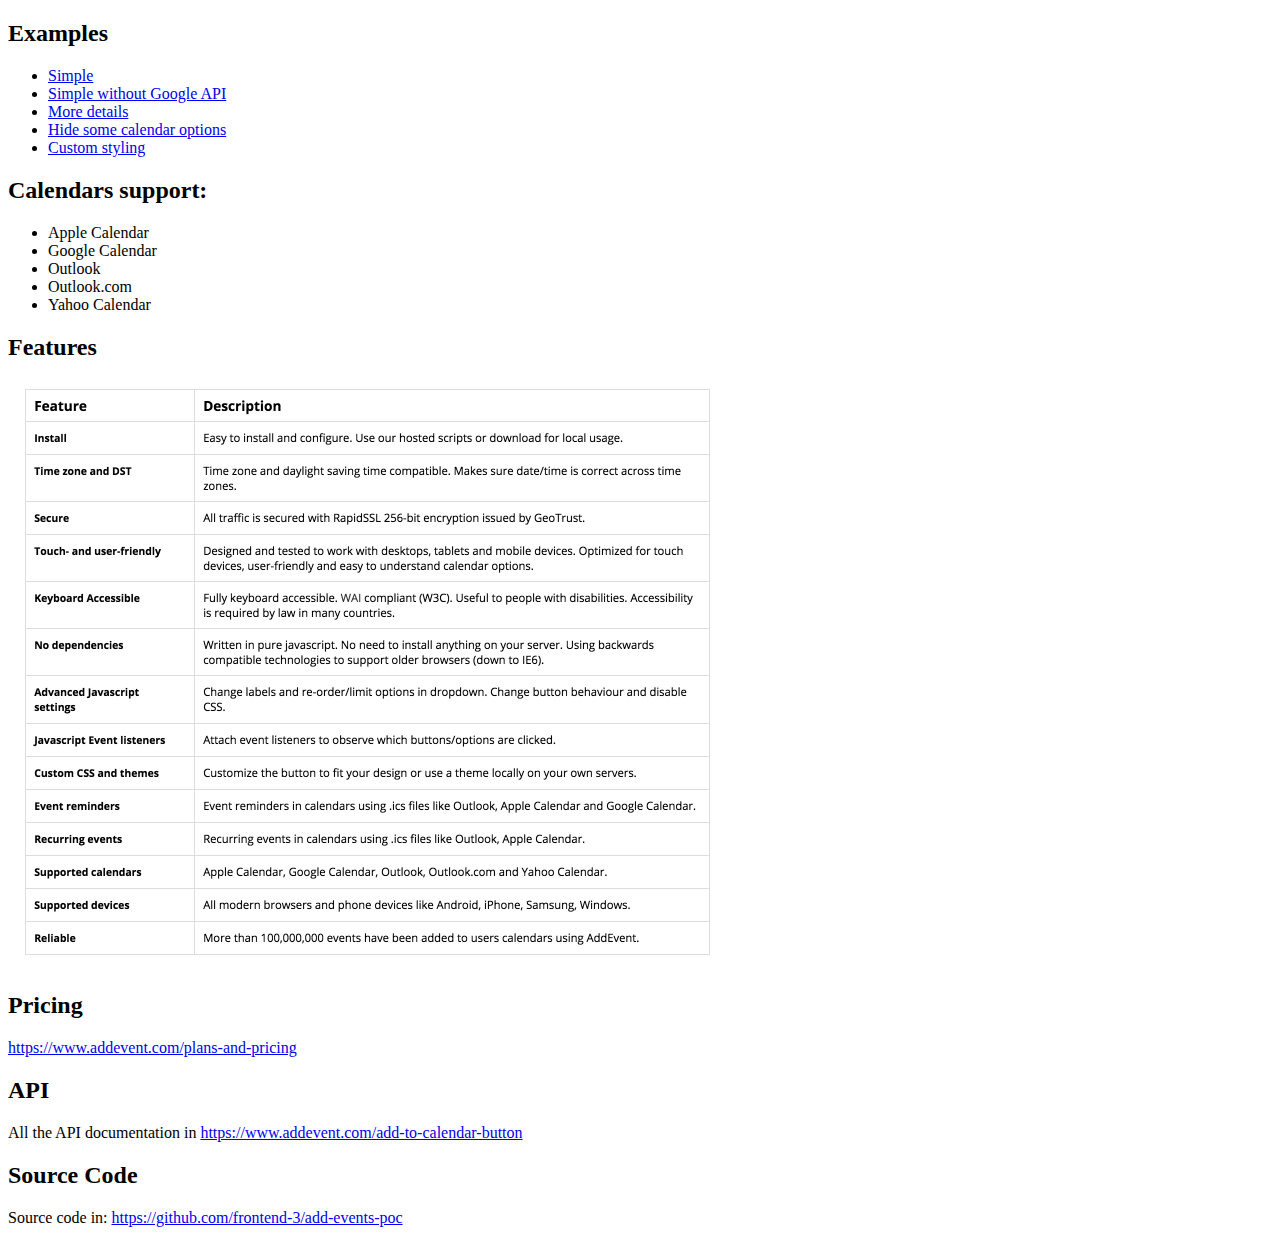
<file: index.html>
<!DOCTYPE html>
<html lang="en" dir="ltr">
  <head>
    <meta charset="utf-8">
    <title></title>
  </head>
  <body>
    <h2>Examples</h2>
    <ul>
      <li>
        <a href="simple.html">Simple</a>
      </li>
      <li>
        <a href="simple-without-google-api.html">Simple without Google API</a>
      </li>
      <li>
        <a href="more-details.html">More details</a>
      </li>
      <li>
        <a href="hide-some-calendar-options.html">Hide some calendar options</a>
      </li>
      <li>
        <a href="custom-styling.html">Custom styling</a>
      </li>
    </ul>
    <h2>Calendars support:</h2>
    <ul>
      <li>Apple Calendar</li>
      <li>Google Calendar</li>
      <li>Outlook</li>
      <li>Outlook.com</li>
      <li>Yahoo Calendar</li>
    </ul>
    <h2>Features</h2>
    <img src="features.png" alt="" width="720">
    <h2>Pricing</h2>
    <a href='https://www.addevent.com/plans-and-pricing'>https://www.addevent.com/plans-and-pricing</a>

    <h2>API</h2>
    <p>All the API documentation in <a href='https://www.addevent.com/add-to-calendar-button'>https://www.addevent.com/add-to-calendar-button</a></p>
    <h2>Source Code</h2>
    <p>Source code in: <a href='https://github.com/frontend-3/add-events-poc'>https://github.com/frontend-3/add-events-poc</a></p>
  </body>
</html>
</file>
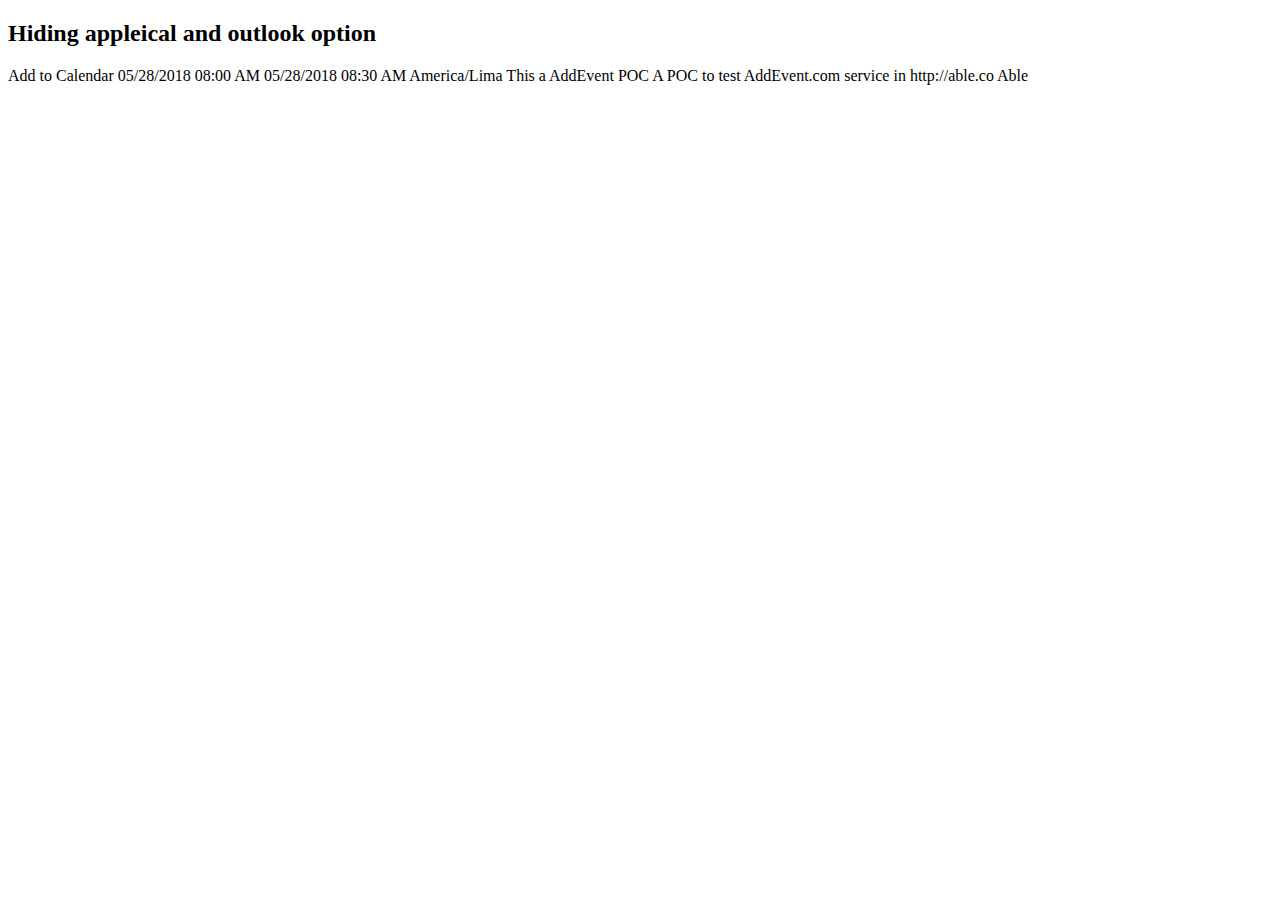
<file: custom-events.html>
<!DOCTYPE html>
<html lang="en" dir="ltr">
  <head>
    <meta charset="utf-8">
    <title></title>
    <script type="text/javascript" src="https://addevent.com/libs/atc/1.6.1/atc.min.js" async defer></script>
    <script type="text/javascript">
      window.addeventasync = function(){
        addeventatc.settings({
          appleical  : {show:false, text:"Apple Calendar"},
          google     : {show:true, text:"Google <em>(online)</em>"},
          outlook    : {show:false, text:"Outlook"},
          outlookcom : {show:true, text:"Outlook.com <em>(online)</em>"},
          yahoo      : {show:true, text:"Yahoo <em>(online)</em>"}
        });
      };
    </script>
  </head>
  <body>
    <h2>Hiding appleical and outlook option</h2>
    <div title="Add to Calendar" class="addeventatc">
      Add to Calendar
      <span class="start">05/28/2018 08:00 AM</span>
      <span class="end">05/28/2018 08:30 AM</span>
      <span class="timezone">America/Lima</span>
      <span class="title">This a AddEvent POC</span>
      <span class="description">A POC to test AddEvent.com service in http://able.co</span>
      <span class="location">Able</span>
    </div>
  </body>
</html>
</file>
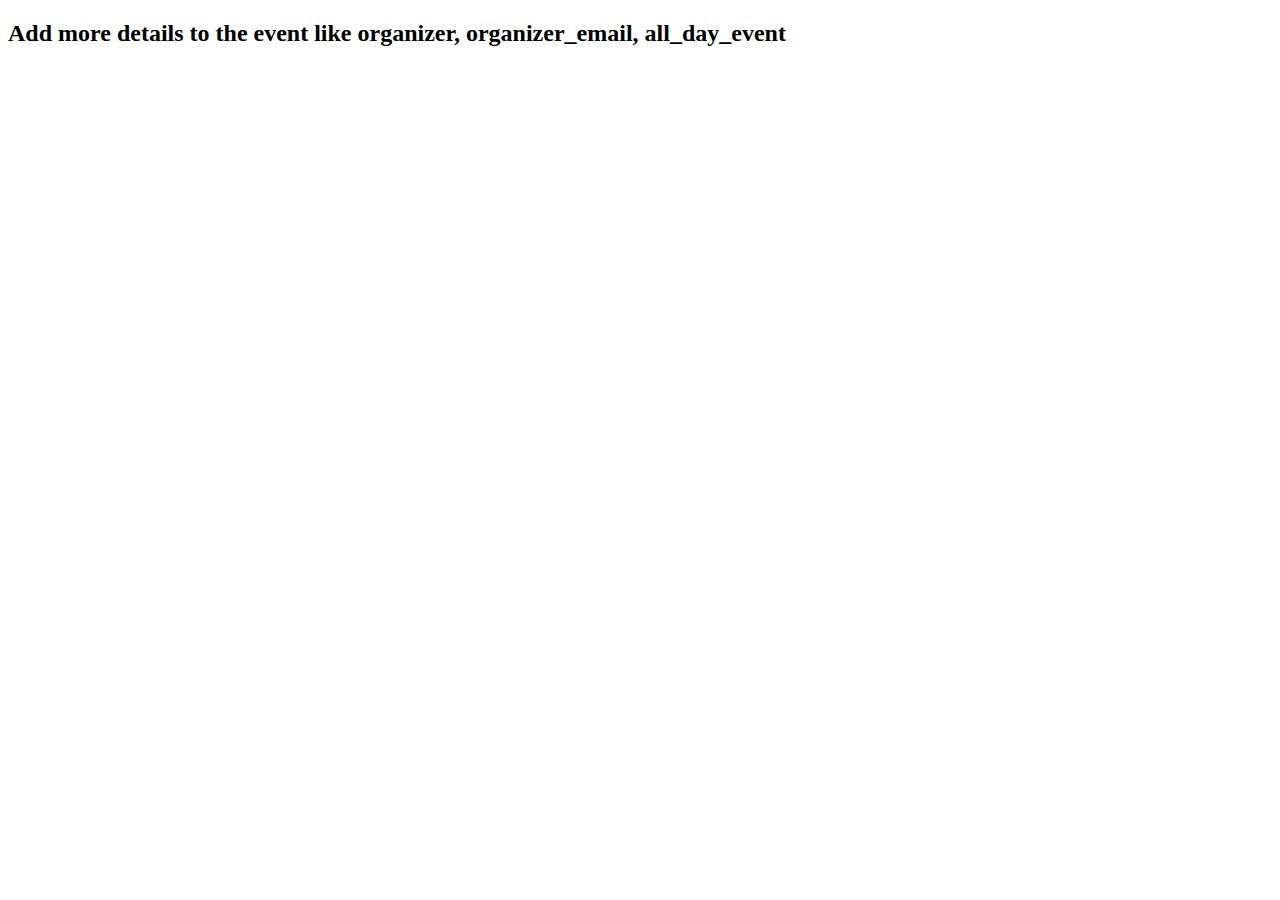
<file: custom-styling.html>
<!DOCTYPE html>
<html lang="en" dir="ltr">
  <head>
    <meta charset="utf-8">
    <title></title>
    <link rel="stylesheet" href="main.css">
    <script type="text/javascript" src="https://addevent.com/libs/atc/1.6.1/atc.min.js" async defer></script>
  </head>
  <body>
    <h2>Add more details to the event like organizer, organizer_email, all_day_event</h2>
    <div title="Add to Calendar" class="addeventatc" data-styling="none" data-render="inline-buttons">
      <span class="hide">Add to Calendar</span>
      <span class="start">05/28/2018 08:00 AM</span>
      <span class="end">05/28/2018 08:30 AM</span>
      <span class="timezone">America/Lima</span>
      <span class="title">This a AddEvent POC</span>
      <span class="description">A POC to test AddEvent.com service in http://able.co</span>
      <span class="location">Able</span>
    </div>
  </body>
</html>
</file>
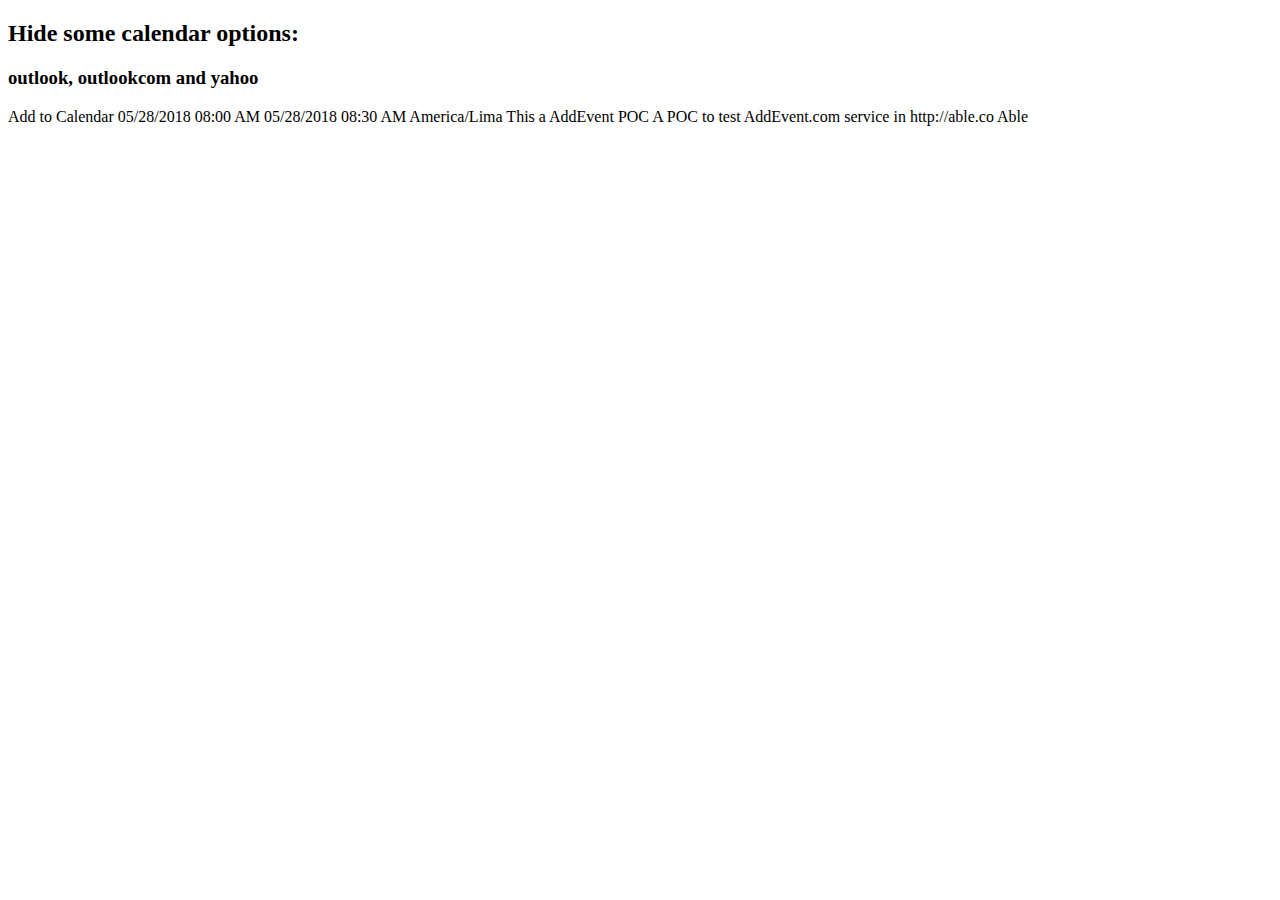
<file: hide-some-calendar-options.html>
<!DOCTYPE html>
<html lang="en" dir="ltr">
  <head>
    <meta charset="utf-8">
    <title></title>
    <script type="text/javascript" src="https://addevent.com/libs/atc/1.6.1/atc.min.js" async defer></script>
    <script type="text/javascript">
      window.addeventasync = function(){
        addeventatc.settings({
          google     : {show:true, text:"Google <em>(online)</em>"},
          appleical  : {show:true, text:"Apple Calendar"},
          outlook    : {show:false, text:"Outlook"},
          outlookcom : {show:false, text:"Outlook.com <em>(online)</em>"},
          yahoo      : {show:false, text:"Yahoo <em>(online)</em>"},
          dropdown : {order:" google,appleical,outlook,outlookcom,yahoo"},
          license: "aTwUaSMDWzfoHiwcymWJ45332"
        });
      };
    </script>
  </head>
  <body>
    <h2>Hide some calendar options:</h2>
    <h3>outlook, outlookcom and yahoo</h3>
    <div title="Add to Calendar" class="addeventatc" data-google-api="false">
      Add to Calendar
      <span class="start">05/28/2018 08:00 AM</span>
      <span class="end">05/28/2018 08:30 AM</span>
      <span class="timezone">America/Lima</span>
      <span class="title">This a AddEvent POC</span>
      <span class="description">A POC to test AddEvent.com service in http://able.co</span>
      <span class="location">Able</span>
    </div>
  </body>
</html>
</file>
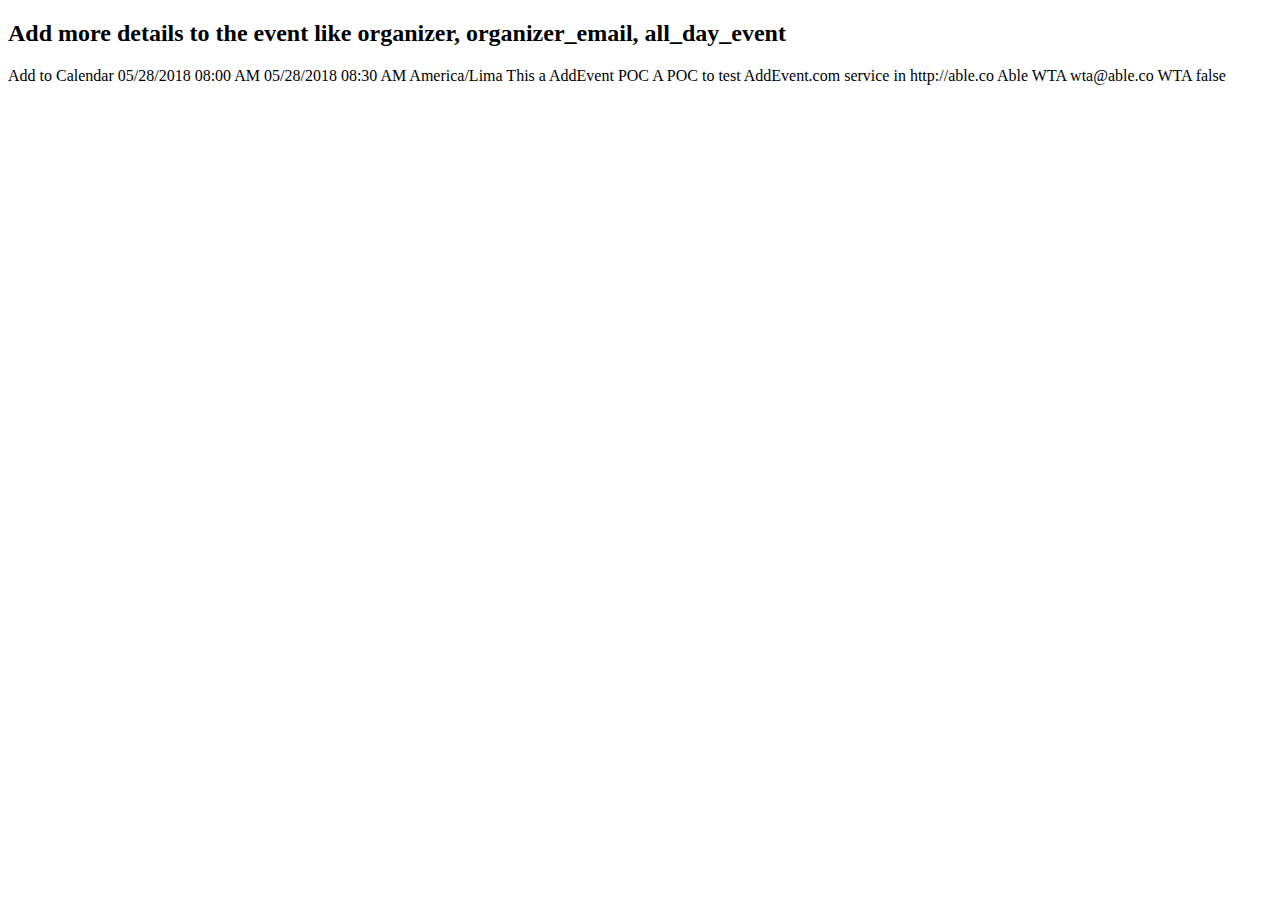
<file: more-details.html>
<!DOCTYPE html>
<html lang="en" dir="ltr">
  <head>
    <meta charset="utf-8">
    <title></title>
    <script type="text/javascript" src="https://addevent.com/libs/atc/1.6.1/atc.min.js" async defer></script>
  </head>
  <body>
    <h2>Add more details to the event like organizer, organizer_email, all_day_event</h2>
    <div title="Add to Calendar" class="addeventatc">
      Add to Calendar
      <span class="start">05/28/2018 08:00 AM</span>
      <span class="end">05/28/2018 08:30 AM</span>
      <span class="timezone">America/Lima</span>
      <span class="title">This a AddEvent POC</span>
      <span class="description">A POC to test AddEvent.com service in http://able.co</span>
      <span class="location">Able</span>
      <span class="organizer">WTA</span>
      <span class="organizer_email">wta@able.co</span>
      <span class="organizer">WTA</span>
      <span class="all_day_event">false</span>
    </div>
  </body>
</html>
</file>
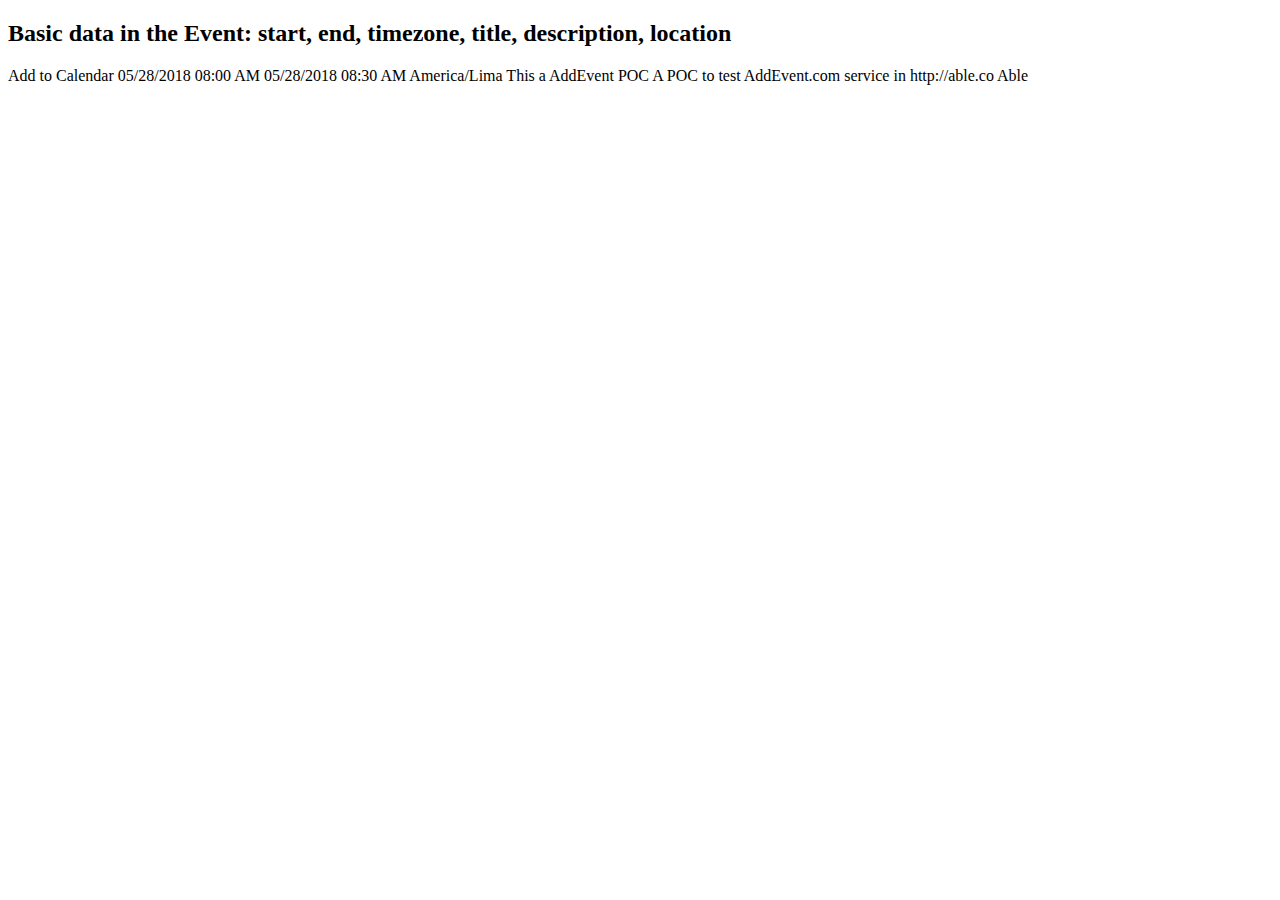
<file: simple-without-google-api.html>
<!DOCTYPE html>
<html lang="en" dir="ltr">
  <head>
    <meta charset="utf-8">
    <title></title>
    <script type="text/javascript" src="https://addevent.com/libs/atc/1.6.1/atc.min.js" async defer></script>
  </head>
  <body>
    <h2>Basic data in the Event: start, end, timezone, title, description, location</h2>
    <div title="Add to Calendar" class="addeventatc" data-google-api="false">
      Add to Calendar
      <span class="start">05/28/2018 08:00 AM</span>
      <span class="end">05/28/2018 08:30 AM</span>
      <span class="timezone">America/Lima</span>
      <span class="title">This a AddEvent POC</span>
      <span class="description">A POC to test AddEvent.com service in http://able.co</span>
      <span class="location">Able</span>
    </div>
  </body>
</html>
</file>
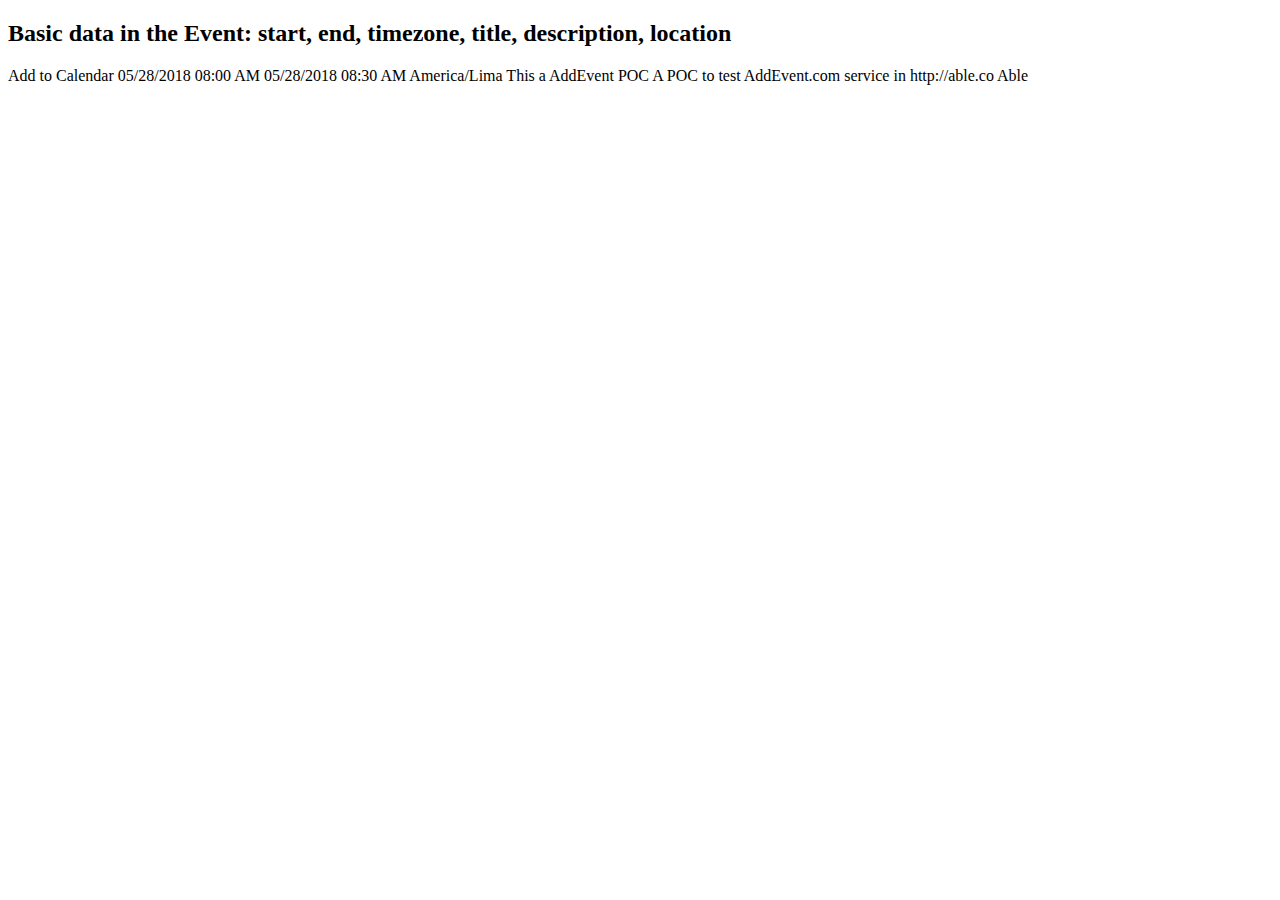
<file: simple.html>
<!DOCTYPE html>
<html lang="en" dir="ltr">
  <head>
    <meta charset="utf-8">
    <title></title>
    <script type="text/javascript" src="https://addevent.com/libs/atc/1.6.1/atc.min.js" async defer></script>
  </head>
  <body>
    <h2>Basic data in the Event: start, end, timezone, title, description, location</h2>
    <div title="Add to Calendar" class="addeventatc">
      Add to Calendar
      <span class="start">05/28/2018 08:00 AM</span>
      <span class="end">05/28/2018 08:30 AM</span>
      <span class="timezone">America/Lima</span>
      <span class="title">This a AddEvent POC</span>
      <span class="description">A POC to test AddEvent.com service in http://able.co</span>
      <span class="location">Able</span>
    </div>
  </body>
</html>
</file>
<file: main.css>
/* AddEvent theme CSS
---------------------------------------------------------------------- */

/* The button */
.addeventatc 							{display:inline-block;position:relative;z-index:999998;font-family:Roboto,"Helvetica Neue",Helvetica,Optima,Segoe,"Segoe UI",Candara,Calibri,Arial,sans-serif;color:#fff!important;font-weight:300;text-decoration:none;font-size:15px;}
.addeventatc:hover 						{color:#fff;font-size:15px;text-decoration:none;}
.addeventatc .start, .addeventatc .end, .addeventatc .timezone, .addeventatc .title, .addeventatc .description, .addeventatc .location, .addeventatc .organizer, .addeventatc .organizer_email, .addeventatc .facebook_event, .addeventatc .all_day_event, .addeventatc .date_format, .addeventatc .alarm_reminder, .addeventatc .recurring, .addeventatc .attendees, .addeventatc .calname, .addeventatc .uid, .addeventatc .status, .addeventatc .method, .addeventatc .client {display:none!important;}

/* The drop down */
.addeventatc_dropdown 					{position:relative;text-align:left;display:block!important;}
.addeventatc_dropdown span 				{display:inline-block;position:relative;line-height:110%;background:#ebebeb url(../gfx/button-bg-t1.png) repeat-x!important;text-decoration:none;font-size:14px;font-weight:300;color:#333;cursor:pointer;padding:7px 14px 8px 12px;border:1px solid #e1e1e1;margin:0px 6px 0px 0px;-moz-border-radius:4px;-webkit-border-radius:4px;}
.addeventatc_dropdown span:hover 		{background:#f4f4f4;color:#000;text-decoration:none;font-size:14px;}
.addeventatc_dropdown span:active 		{top:1px;}
.addeventatc_dropdown .ateoutlook 		{border-top:3px solid #fa9d00;}
.addeventatc_dropdown .ategoogle 		{border-top:3px solid #d53900;}
.addeventatc_dropdown .ateoutlookcom 	{border-top:3px solid #1473c5;}
.addeventatc_dropdown .ateyahoo 		{border-top:3px solid #65106e;}
.addeventatc_dropdown .ateappleical 	{border-top:3px solid #ab373a;}
.addeventatc_dropdown .atefacebook 		{border-top:3px solid #43609c;}
.addeventatc_dropdown .copyx 			{display:none;}
.addeventatc_dropdown .brx 				{display:none;}
.addeventatc_dropdown .frs 				{position:absolute;top:8px;cursor:pointer;right:13px;padding-left:10px;font-style:normal;font-weight:normal;text-align:right;z-index:101;line-height:110%;background:#fff;text-decoration:none;font-size:10px;color:#cacaca;}
.addeventatc_dropdown .frs:hover 		{color:#6d84b4;}

.hide {
  display: none;
}
</file>
